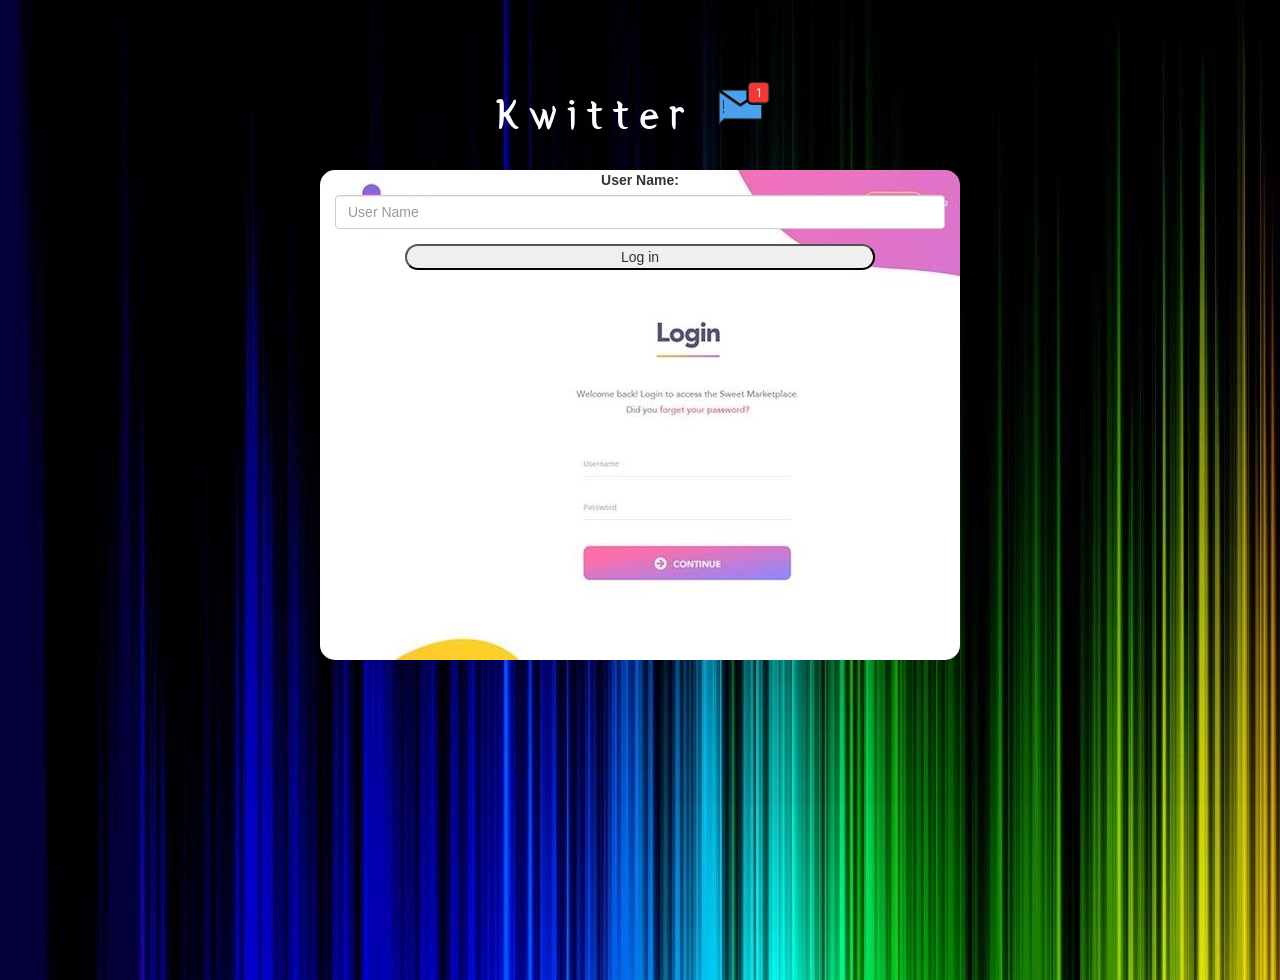
<file: index.html>
<!DOCTYPE html>
<html>
<head>
	<title>Kwitter</title>
<link href="https://fonts.googleapis.com/css?family=Yeon+Sung&display=swap" rel="stylesheet"><meta name="viewport" content="width=device-width, initial-scale=1">

<link rel="stylesheet" href="https://maxcdn.bootstrapcdn.com/bootstrap/3.4.0/css/bootstrap.min.css">
<script src="https://ajax.googleapis.com/ajax/libs/jquery/3.4.1/jquery.min.js"></script>
<script src="https://maxcdn.bootstrapcdn.com/bootstrap/3.4.0/js/bootstrap.min.js"></script>

<link rel="stylesheet" type="text/css" href="style.css">
<script src="kwitter.js"></script>
</head>
<body>
<center>
	<h1 class="header">	
		Kwitter	<sup>
	<img src="m2.png">
	</sup>
</h1>
<div class="col-lg-4 col-md-6 col-sm-6 col-xs-11 login_div">
		<div class="form-group">
		  <label >User Name:</label>
		  <input id="user_name" class="form-control" type="text" placeholder="User Name">
		</div>
		<button id="login_button" onclick="addUser()">Log in</button>
		<br><br>
</div>	
</center>
</body>
</html>
</file>
<file: style.css>
html, body
{
  height: 100%;
  margin: 0;
}

body
{
	background-image: url("R.jpg");
}

.header
{
	color: white;font-family: 'Yeon Sung';font-size: 45px;letter-spacing: 10px;margin-top: 80px;
}
.header img
{
	width: 80px;margin-left: -15px;
}

.login_div
{
	background-image: url("LoginImg.jpg");
	float: none;
	border-radius: 15px;
	width: 50%;
	height: 490px;
}

#login_button
{
	width: 77%;border-radius: 15px;
}

.room_name
{
	cursor: pointer;
	font-size: 20px;
}


#logout
{
	font-size: 20px; float: right;
}


#output
{
	padding: 10px; width:80%;background: rgba(255,255,255,0.8);border-radius: 15px;
}

.input_div_room_page
{
	width: 80%;
}

.input_div label
{
	color: white;font-size: 20px;
}


.input_div_message_page
{
	position: fixed;bottom: 0px;width: 100%;background: rgba(255,255,255,0.8);
}
.input_div_message_page label
{
	color: black;
}
.input_div_message_page #msg
{
	width: 80%;
}
.input_div_message_page button
{
	margin-top: 15px;
	width: 50%; 
}
.color_white
{
	color: white
}

.user_tick
{
	width:20px;
}
.message_h4
{
	padding-left:5px;color:grey;
}
#add_room_btn
{
	background-color: deeppink;
}
</file>
